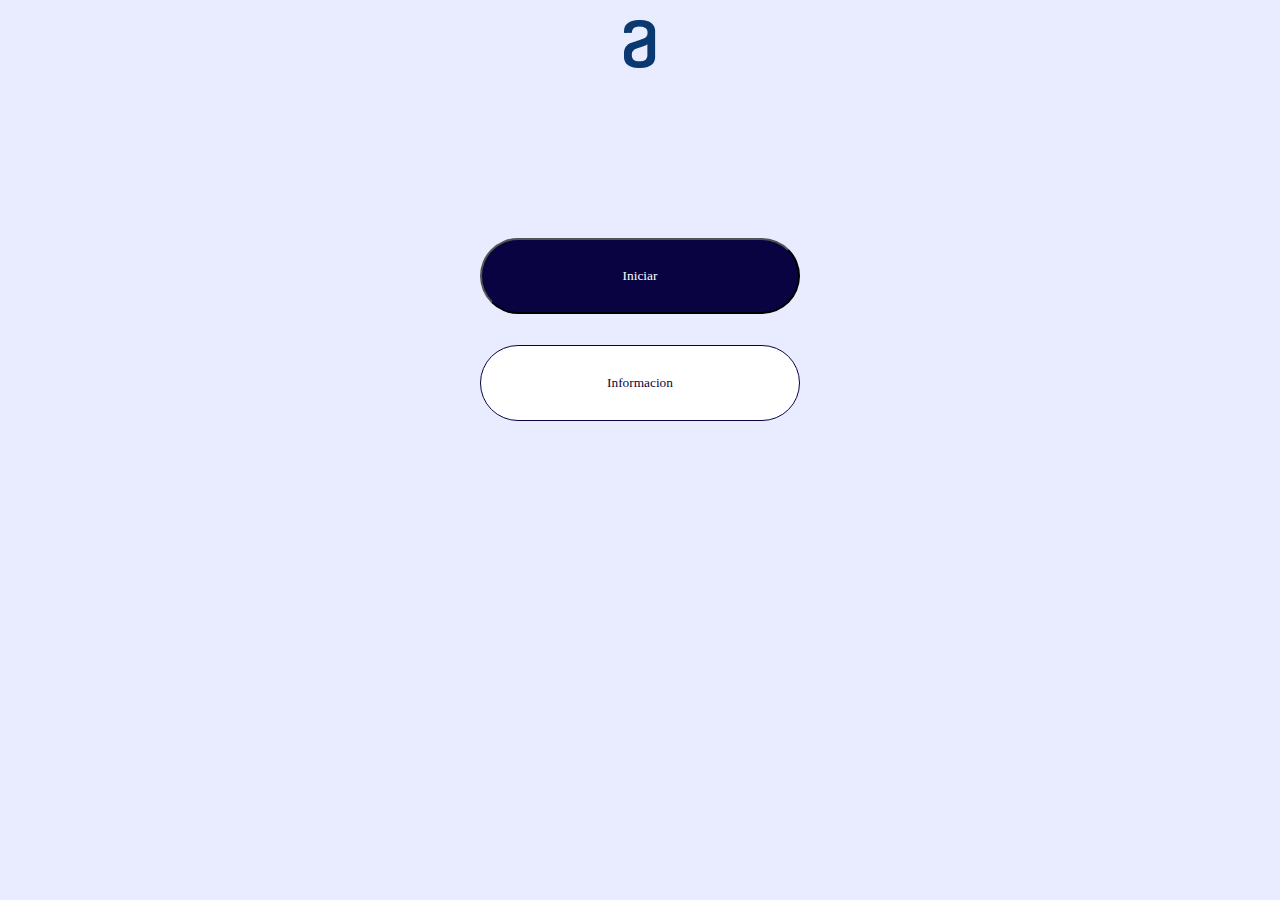
<file: index.html>
<!DOCTYPE html>
<html lang="es">
<head>
    <meta charset="UTF-8">
    <meta http-equiv="X-UA-Compatible" content="IE=edge">
    <meta name="viewport" content="width=device-width, initial-scale=1.0">
    <link rel="stylesheet" href="https://fonts.sandbox.google.com/css2?family=Material+Symbols+Outlined:opsz,wght,FILL,GRAD@20..48,100..700,0..1,-50..200" />
    <link rel="stylesheet" href="https://fonts.googleapis.com/css2?family=Material+Symbols+Outlined:opsz,wght,FILL,GRAD@20..48,100..700,0..1,-50..200" />
    <title>Juego-Ahorcado</title>
    <link rel="icon" href="img/icon/Vector.ico" type="imge/x-icon">
    <link rel="stylesheet" href="css/index-iniciar.css">
    <link rel="stylesheet" href="css/juego.css">
    <link rel="stylesheet" href="css/palabras.css">
    
</head>
<body>
    <div class="log">
        <img src="img/Vector.jpg" id="logo">
       
    </div>
    <main>
        <div class="container-principal">
            <button class="boton1">Iniciar</button>
            <button class="informacion-boton">Informacion</button>
        </div>


        <div class="juego">
            <div class="log">
                <img src="img/Vector.jpg" id="logo">
                <button class="devolver"><a href="index.html"><span class="material-symbols-outlined"> logout </span></a></button>
                
            </div>
                <div class="pantalla">
                   
                    <canvas width="600" height="350">
                            
                    </canvas>
                </div>
            <setion>
    
                <section class="letras-contenedor" id="letras-correctas">           
                        <ul class="lista" id ="lista">
            
                        </ul>
                 </section>
                 
             
                 <section class="le+tras-contenedor" id="errores">
                        
                 </section>
           
                <section class="controls">
                    <button class="nuevojuego">Nuevo Juego</button>
                   <button class="desistir">Desistir</button> 
                </section>
           
            </setion>
         
        </div>

        <div class="agregar-palabras">
            <div class="log">
                <img src="img/Vector.jpg" id="logo">
                <button class="devolver"><a href="index.html"><span class="material-symbols-outlined"> logout </span></a></button>
            </div>
           
            <main>
                <div class="container-principal">
                    <button class="boton2">Iniciar</button>
                 <button class="boton3">Agregar una nueva palabra</button>
                    
                 
                </div>
            </main>
        </div>
        <div class="sitio-agregar-palabras">

            <div class="log">
                <img src="img/Vector.jpg" id="logo">
                <button class="devolver"><a href="index.html"><span class="material-symbols-outlined" > logout </span></a></button>
                
            </div>
            <form class="cajoneraboton">
         
               <div class="input">
                    <input type="text" id="agregar-plabre-input" name="campotex" class="input" placeholder="Ingresa Una Palabra" >
         
                   
               </div>
                <div class="botones">
                     <button name="campotex" type="submit" class="boton-enviar"  id="guardar">Guardar</button>
                     <button class="boton-enviar"> Cancelar</button>
                </div>
            </form>
        
        </div>

        <div class="informacione3">
            <div class="log">
                <img src="img/Vector.jpg" id="logo">
                <button class="devolver"><a href="index.html"><span class="material-symbols-outlined"> logout </span></a></button>
            </div>
           
            <div>
                <div class="info">
                    <p>version 2.0</p>
                    <p>Creado por: Juan Camilo Santacruz Guzman</p>
                    <p>Correo : santacruz13578@gmail.com</p>
                    <p>Colombia - 2022</p>
        
                    <a href="https://www.linkedin.com/in/juan-camilo-3835501ab/"><img src="img/linkeding.png" alt="icono" width="40px"></a>
                    <samp><a href="https://github.com/camilosanta"><img src="img/github.png" alt="icono" width="32px"></a></samp>
                </div>
            </div>
            
        </div>
        
    </main>
    <script src="js/ocultar.js"></script>
    <script src="js/arreglo.js"></script>
    <script src="js/expreciones.js"></script>
    <script src="js/verificador.js"></script>
    <script src="js/juego.js"></script>
    <script src="js/juego52.js"></script>
</body>
</html>
</file>
<file: css/index-iniciar.css>
*{
    margin: 0;
    padding: 0px;
    font-family:'segoe UI';
    background-color: #E9ECFF;
}

.material-symbols-outlined {
    color: black;
  font-variation-settings:
  'FILL' 0,
  'wght' 700,
  'GRAD' 0,
  'opsz' 48
}

.devolver{
    margin-left: 1246px;
    margin-top: 20px;
    width: 20px;
    height: 40px;
    border: none;
    background-color: #E9ECFF;
}
.devolver2{
    margin-left: 1246px;
    margin-top: 20px;
    width: 20px;
    height: 40px;
    display: inline-block;
    border: none;
    background-color: #E9ECFF;
}
a{
    text-decoration: none;
    color: white;
}
.log{
    display: inline-flex;
}
#logo{
    margin: 20px 20px;
}
main{
    text-align: center;
}
.container-principal{
    display: inline-block;
    margin-top: 150px;
}
.boton1,.boton2{
    font-style: 20px;
    font-family:'segoe UI';
    display: block;
    width:320px ;
    height: 76px;
    text-align: center;
    color: white;
    background-color: #090441;
    border-radius:95px ;
}
.boton,.boton3,.informacion-boton{
    margin-top: 31px;
    font-style: 20px;
    font-family:'segoe UI';
    display: block;
    width:320px ;
    height: 76px;
    text-align: center;
    color: #090441;
    background-color: #ffffff;
    border-radius:95px ;
    border: 1px solid #090441;
}
.boton:hover,.boton1:hover{
  
    background-color: #1e1b40;
    color: white;
   
}
.info p{
    font-family:'segoe UI';
    margin-top: 10px;
}
.info img {
    text-decoration: none;
    margin: 20px;
}


.ocultar{
    display: none;
}
</file>
<file: css/juego.css>
.material-symbols-outlined {
  font-variation-settings:
  'FILL' 0,
  'wght' 400,
  'GRAD' 0,
  'opsz' 48
}



#spans{
    font-size: 100px;
}
.nuevojuego,.desistir{
    width: 302px;
    height: 64px;
    border-radius: 23px;
}

.nuevojuego:hover, .desistir:hover{
    background-color: #1e1b40;
    color: white;
}
.nuevojuego{
    margin-right: 24px;
    background-color: #090441;
    color: white;
}
.desistir{
    background-color: #E9ECFF;
    color: #090441;
    
}
.letras-contenedor{
    display: block;
    margin-top: 27,5px;
    margin-bottom: 22px;
    font-family: 'Segoe UI';
    font-size: 25px;

    background-color: orangered;
}
.pantalla{
    display: inline-block;
}

body{
    text-align: center;
}

.teclado{
    border: none;
}
.lista{
    display: block;
}
.elemento-lista{
    list-style: none;
    display: inline-block;
    border-bottom: 1px solid black;
    width: 25px;
    margin-right: 2px;
    height: 35px;

}
.elmento-lista span{
    color: white ;
}
#errores{
    margin-bottom: 10px;
    font-size:18px ;
}

/*oculta elementos o letras*/
.hidden{
    display: none;
}
</file>
<file: css/palabras.css>
.cajoneraboton{
    text-align: center;
}
#agregar-plabre-input{

    margin-top: 100px;
    width: 329px;
    height: 70px;
    border-radius:25px ;
    font-size: 25px;
    text-align: center;
    border:2px solid black;
}
.boton-enviar{
    width: 302px;;
    height: 64px;
    border-radius: 25px;
    margin-top: 25px ;
    color: white;
    background-color: #090441;
}
</file>
